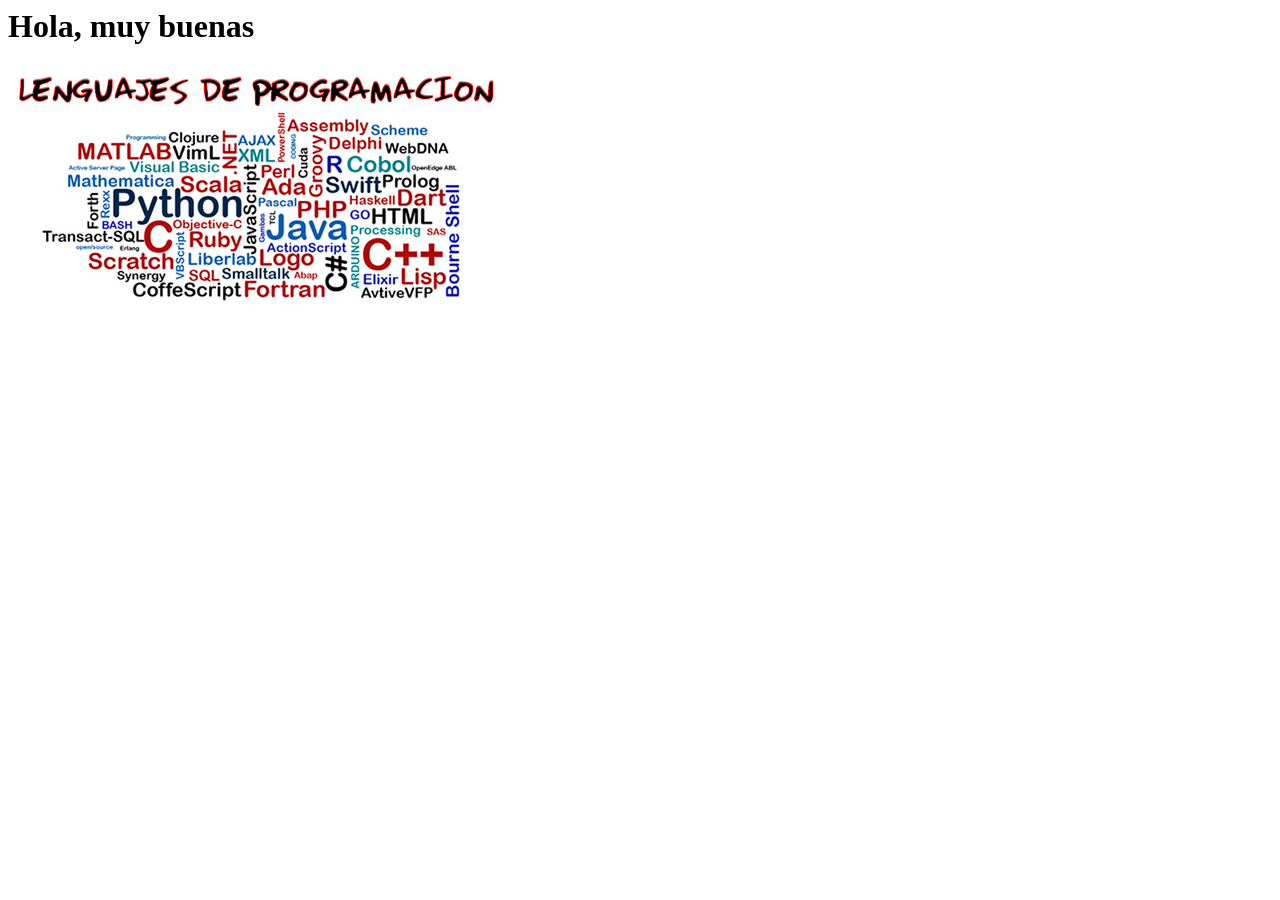
<file: ejemplo.html>
<html>
 <head>
  <meta charset="UTF-8">
  <title> Ejemplo creacion html en GitHub</title> 
 </head>
 <body>
   <h1> Hola, muy buenas </h1>
   <img src="lenguajes.jpg" alt="imagen con muchos lenguajes" width="495" height="239"> 
 </body>  
</html>
</file>
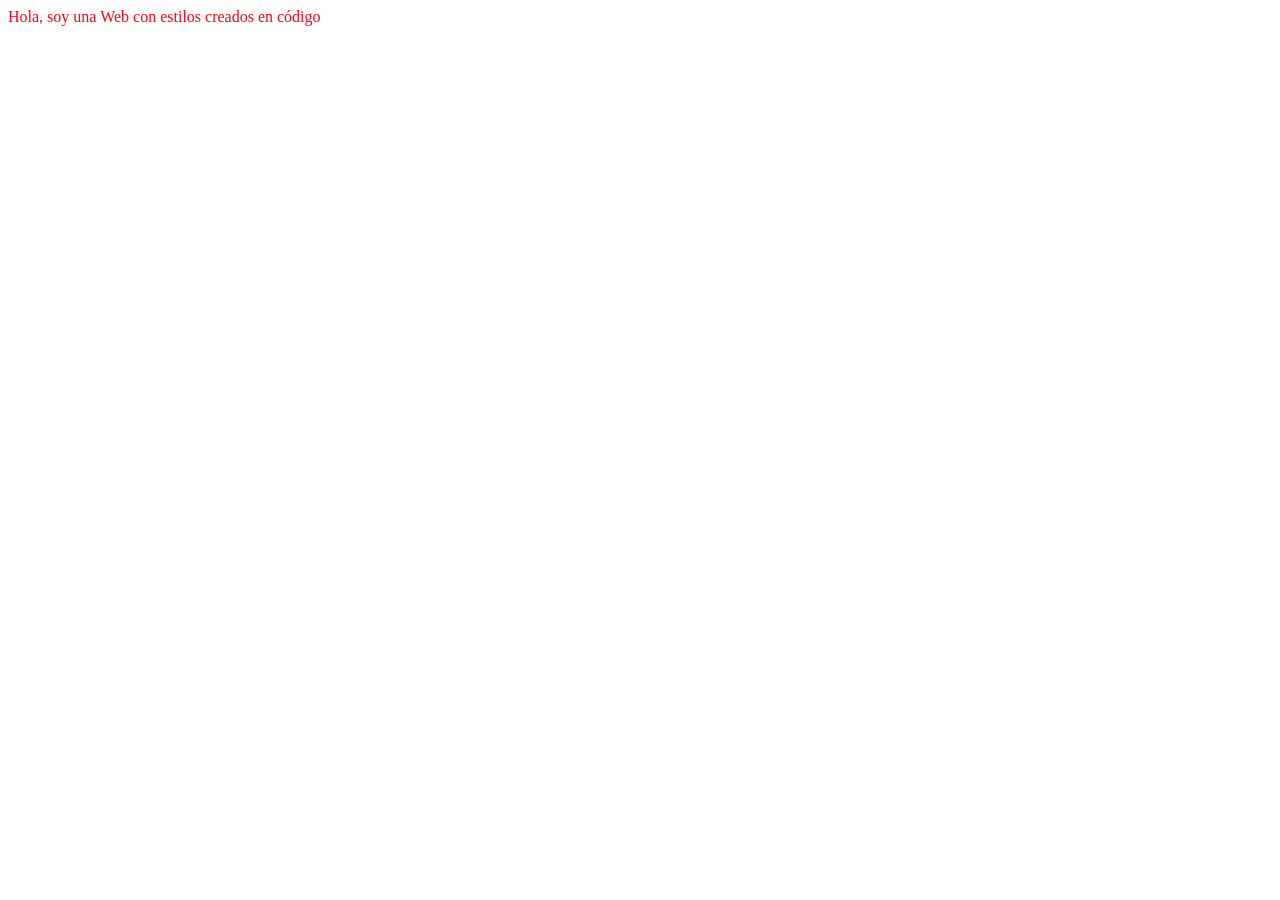
<file: ejerc5_Estilo_Codigo.html>
<html>

  <head>
    <meta charset="UTF-8" >
    <title>Web de estilos en el propio código</title>
  </head>

  <body>
    
    <p style= "color:#ff0011"> Hola, soy una Web con estilos creados en código </p>     

  </body>


</html>
</file>
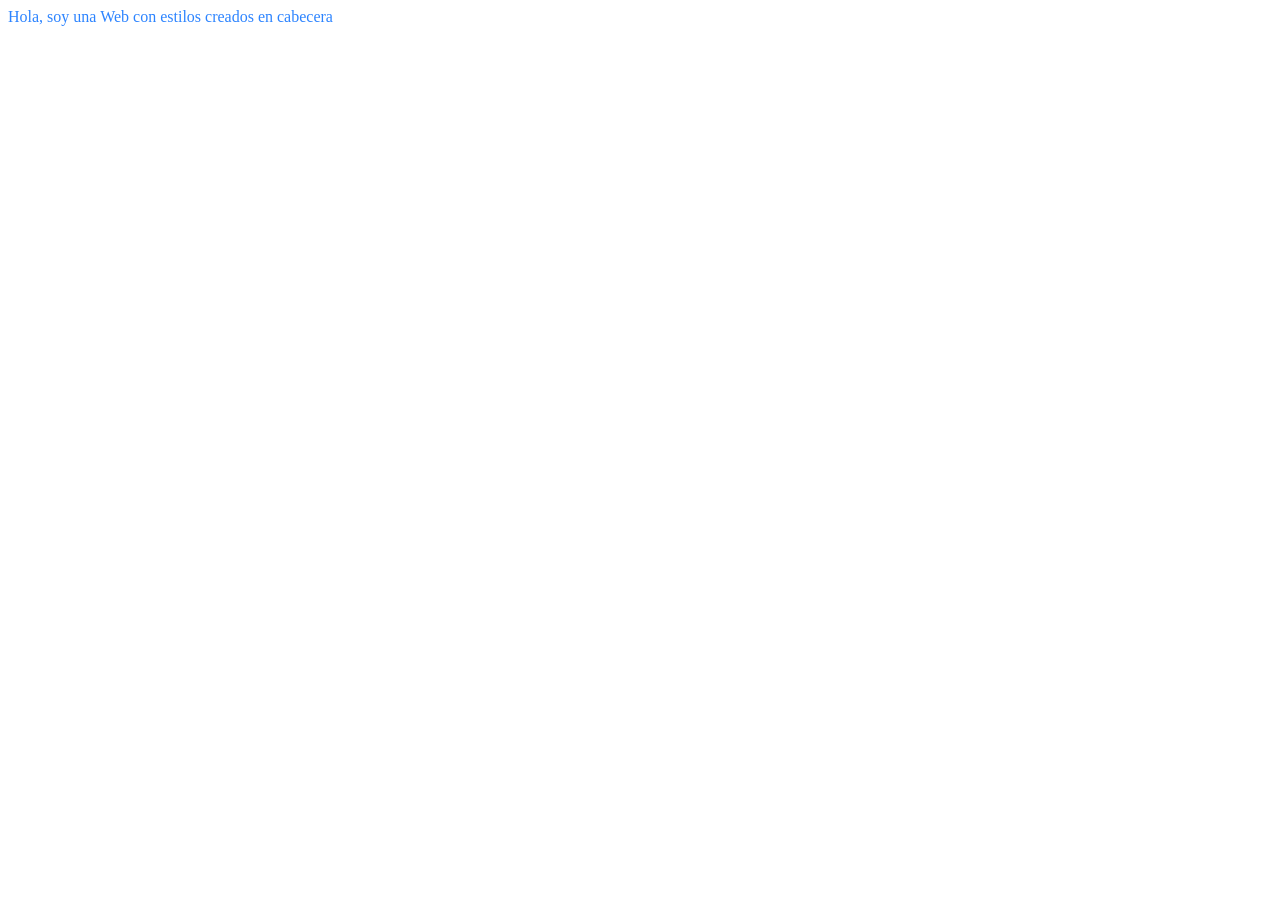
<file: ejerc5_Estilo_Interno.html>
<html>

  <head>
    <meta charset="UTF-8" >
    <title>Web de estilos internos (en cabecera)</title>
    <style> p {color:#006affd3} </style>
  </head>

  <body>
    
    <p> Hola, soy una Web con estilos creados en cabecera </p>     

  </body>

</html>
</file>
